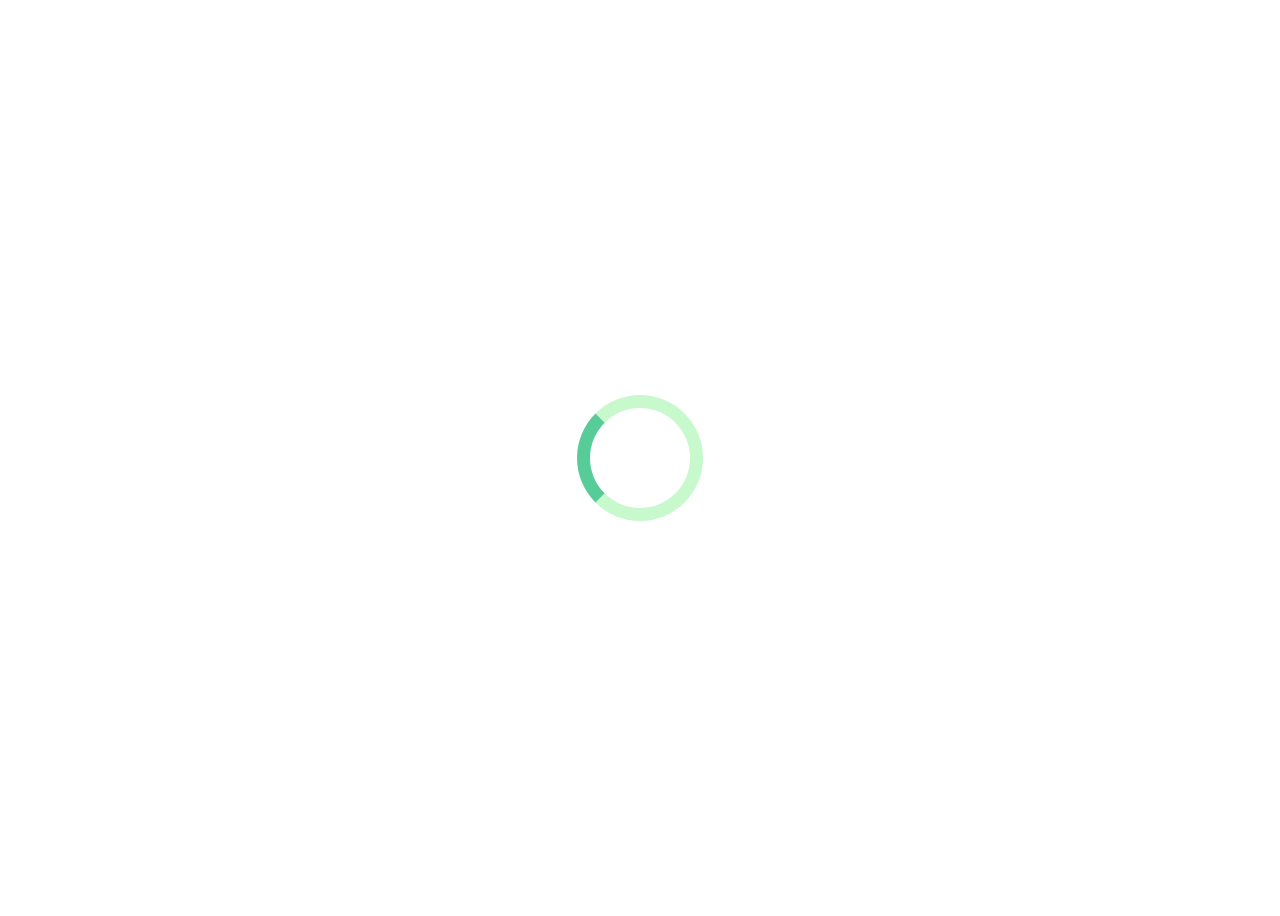
<file: index.html>
<!DOCTYPE html>
<html lang="en">
<head>
    <meta charset="UTF-8">
    <meta name="viewport" content="width=device-width, initial-scale=1.0">
    <title>Practice Sheet 8</title>
    <link rel="stylesheet" href="style.css">
</head>
<body>
    <div id="loader"></div>
</body>
</html>
</file>
<file: style.css>
body{
    display: flex;
    align-items: center;
    justify-content: center;
    min-height: 100vh;
}
#loader{
    height: 100px;
    width: 100px;
    border: 13.5px solid #c7f9cc;
    border-left: 13.5px solid #57cc99;
    border-radius: 50%; 
    animation: spinAnime 2s ease-in-out infinite normal;
}

@keyframes spinAnime {
    from {
        transform: rotate(0deg);
    }
    to {
        transform: rotate(360deg);
    }
}
</file>
